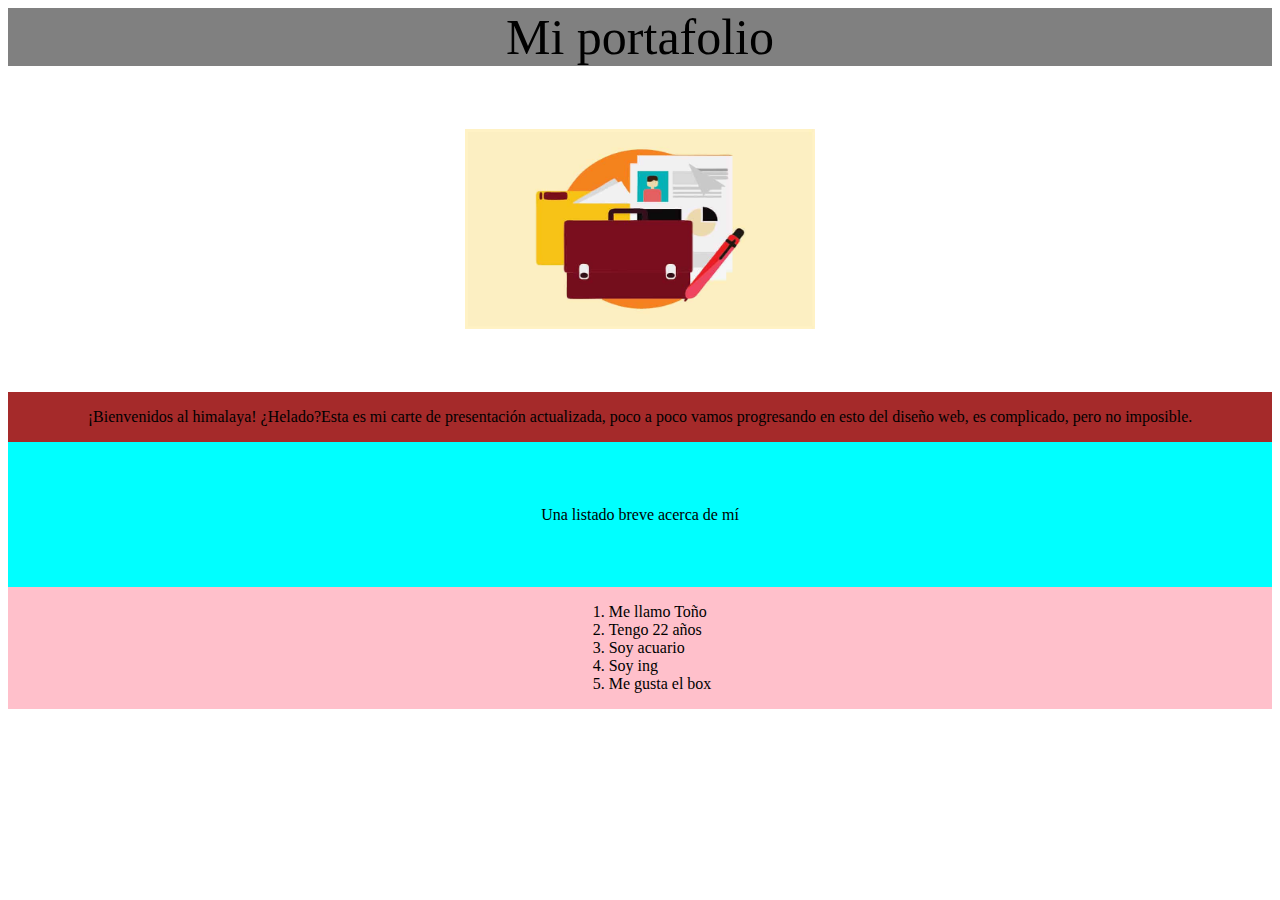
<file: Portafolio/index.html>
<!DOCTYPE html>
<html lang="en">
<head>
    <meta charset="UTF-8">
    <meta http-equiv="X-UA-Compatible" content="IE=edge">
    <meta name="viewport" content="width=device-width, initial-scale=1.0">
    <title>Mi portafolio</title>
    <link rel="stylesheet" href="style.css">
</head>
<body>
    
    <main class="imagen">
        Mi portafolio
    </main>
    
    <section>
        <img src="portafolio.jpg" width="350" height="200">
    </section>

    <div>
        <p>
         ¡Bienvenidos al himalaya!
         ¿Helado?
        </p>
        <br>
        <p>
            Esta es mi carte de presentación actualizada,
            poco a poco vamos progresando en esto del diseño web,
            es complicado, pero no imposible.
        </p>
    </div>

    <article>
    Una listado breve acerca de mí
    </article>
        <aside>
         <ol>
            <li>Me llamo Toño </li> 
            <li>Tengo 22 años</li>
            <li>Soy acuario</li>
            <li>Soy ing</li>
            <li>Me gusta el box</li>
        </ol>
        </aside>
    </article>


    
</body>
</html>
</file>
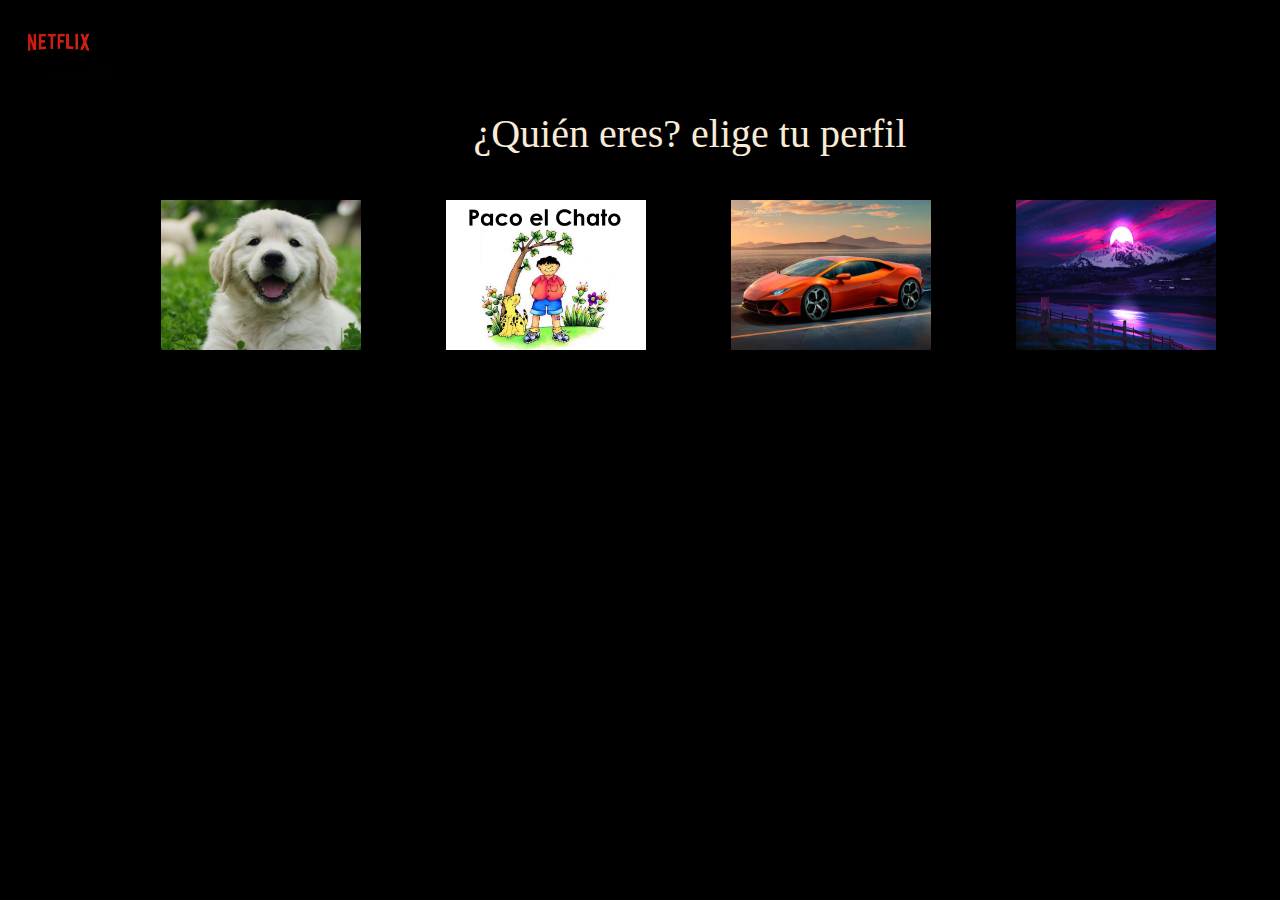
<file: proyectoFinal/pantalla1/index.html>
<!DOCTYPE html>
<html lang="en">

<head>
    <meta charset="UTF-8">
    <meta http-equiv="X-UA-Compatible" content="IE=edge">
    <meta name="viewport" content="width=device-width, initial-scale=1.0">
    <title>Netflix Mexico</title>
    <link rel="stylesheet" href="style.css">

</head>

<body>
    <header class="imagen">
        <img src="netflix.jpg" alt="Logo de netflix" height="70px" width="100px">
    </header>
    
    <br>

    <section class="fondo">
          ¿Quién eres? elige tu perfil
    </section>
   
    <br>

    <article class="imagen1">
        <img src="perfil1.jpg" height="150px" width="200px">
    </article>

    <article class="imagen2">
        <img src="perfil2.jpg" height="150px" width="200px">
    </article>

    <article class="imagen3">
        <img src="perfil3.jpg" height="150px" width="200px">
    </article>

    <article class="imagen4">
        <img src="perfil4.jpg" height="150px" width="200px">
    </article>

    <footer class="pie">
        <h4>
            ADMINISTRAR PERFILES
        </h4>
    </footer>

    



</body>

</html>
</file>
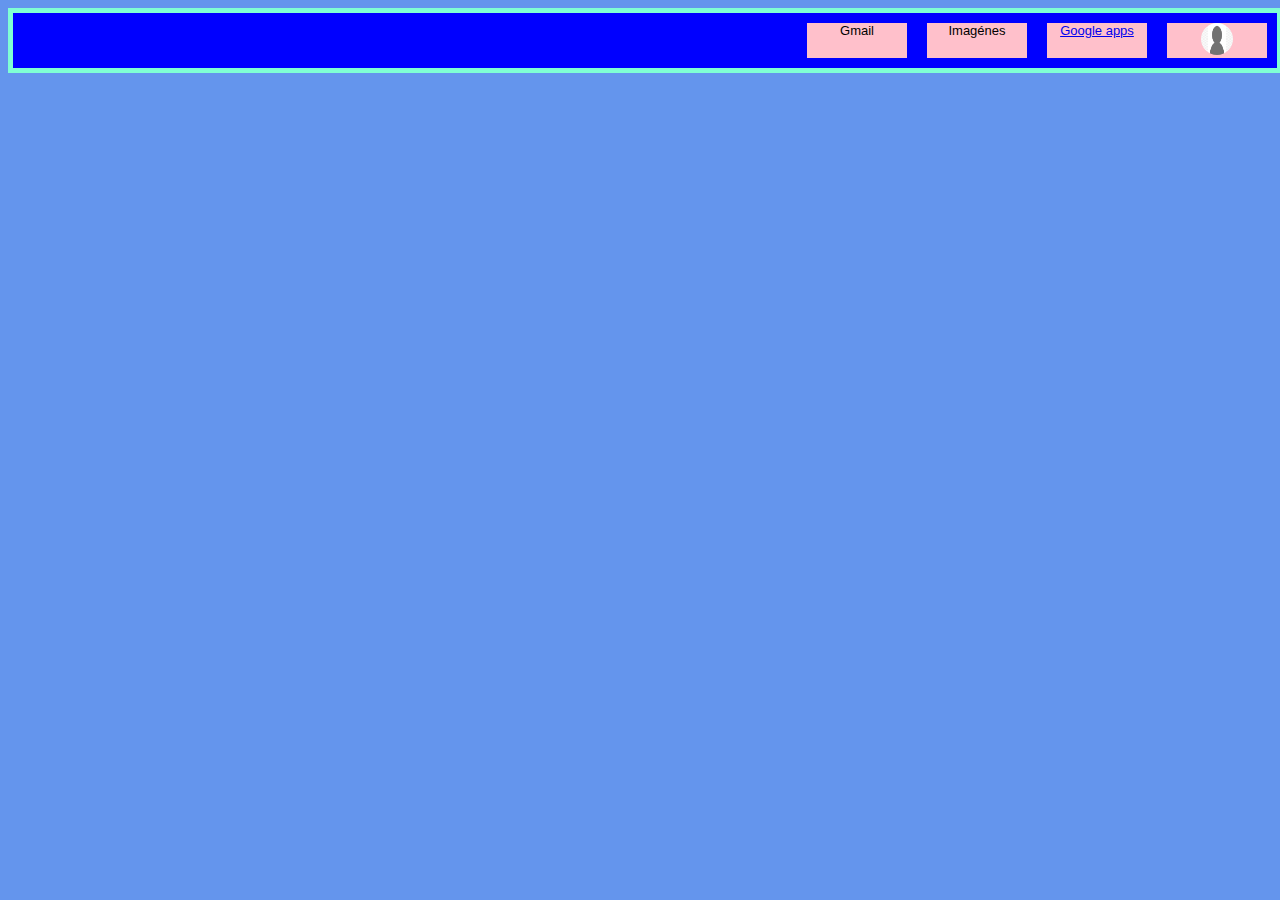
<file: proyectos/google/index.html>
<!DOCTYPE html>
<html lang="en">
<head>
    <meta charset="UTF-8">
    <meta http-equiv="X-UA-Compatible" content="IE=edge">
    <meta name="viewport" content="width=device-width, initial-scale=1.0">
    <title>Google</title>
    <link rel="stylesheet" href="style.css">
</head>
<body>
    <nav class="padre">

        <div class="hijo">

            <div>

                Gmail

            </div>

            <div>

                Imagénes

            </div>

            <div>

                <a href="url">Google apps</a>

            </div>

            <div>

                <a href="url">

                    <img src="usuario.png" alt="Usuario">

                </a>

            </div>
       
        </div>


    </nav>
    
</body>
</html>
</file>
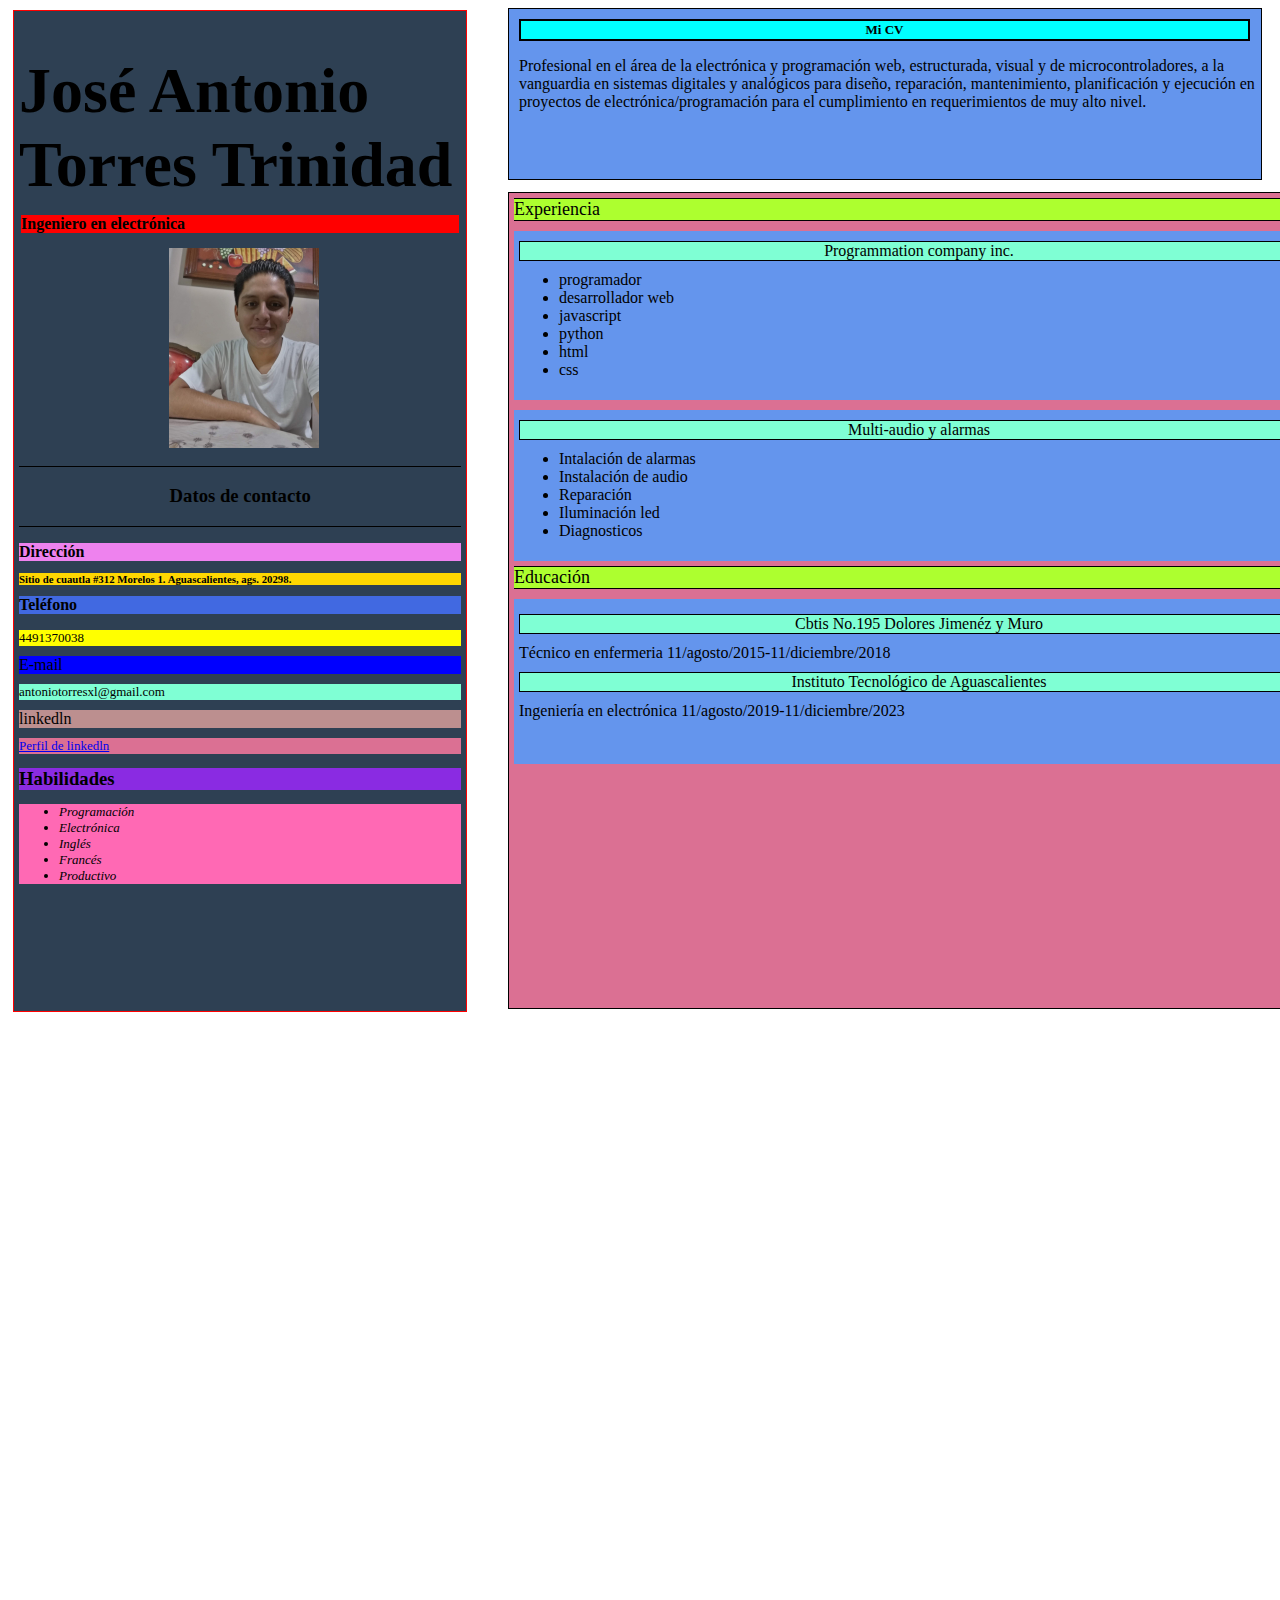
<file: proyectos/cv/curriculum.html>
<!DOCTYPE html>
<html lang="en">
<head>
    <meta charset="UTF-8">
    <meta http-equiv="X-UA-Compatible" content="IE=edge">
    <meta name="viewport" content="width=device-width, initial-scale=1.0">
    <title>Mi CV</title>
    <link rel="stylesheet" href="style.css">
</head>
<body>
    <header>

        <h2 id="titulo-principal">
            Mi CV
        </h2>

        <p>
            Profesional en el área de la electrónica y programación web, estructurada,
            visual y de microcontroladores, a la vanguardia en sistemas digitales y
            analógicos para diseño, reparación, mantenimiento, planificación y
            ejecución en proyectos de electrónica/programación para el cumplimiento 
            en requerimientos de muy alto nivel.  
        </p>
    </header>

    <section class="seccion-lateral">

        <aside>
            <div>
                <h1>
                    José Antonio Torres Trinidad
                </h1>
            </div>

            <div>
                <h2 id="sub-titulo">
                    Ingeniero en electrónica
                </h2>
            </div>

            <div>
                <img class="image-profile" src="profile.jpeg" alt="imagen de perfil">
            </div>

            <div class="etiqueta1">
                
                <h3>
                    Datos de contacto
                </h3>

            </div>

            <div class="etiqueta2">

                <article>
                    <div id="text1">
                        <h4>
                            Dirección          
                        </h4>
                    </div>

                    <div id="text1_1">
                        <h5>
                            Sitio de cuautla #312 Morelos 1. Aguascalientes, ags. 20298.
                       </h5>
                    </div>

                    <div id="text2">
                        <h4>
                            Teléfono
                        </h4>
                    </div>

                    <div id="text2_1">
                        4491370038
                    </div>

                    <div id="text3">
                        E-mail
                    </div>

                    <div id="text3_1">
                        antoniotorresxl@gmail.com
                    </div>

                    <div id="text4">
                        linkedln
                    </div>

                    <div id="text4_1">
                        <a href="www.linkedin.com/in/jos%C3%A9-antonio-torres-trinidad-621492217">Perfil de linkedln</a>
                    </div>

                </article>

            </div>

            <div class="etiqueta3">

                <h3>
                    Habilidades
                </h3>

            </div>

            <div class="skills">

                <ul>
                   
                    <li>Programación</li>
                    <li>Electrónica</li>
                    <li>Inglés</li>
                    <li>Francés</li>
                    <li>Productivo</li>

                </ul>


            </div>



        </aside>

    </section>

    <section class="informacion-general">
         
        <div id="experiencia">

            Experiencia

        </div>

        <div id="trabajo1">

            <div id="titulo1">

                Programmation company inc. 


            </div>

            <ul id="lista1">
               
                <li>programador</li>
                <li>desarrollador web</li>
                <li>javascript</li>
                <li>python</li>
                <li>html</li>
                <li>css</li>

            </ul>

        </div>

        <div id="trabajo2">

            <div id="titulo2">
                
                Multi-audio y alarmas

            </div>

            <ul id="lista2">

                <li>Intalación de alarmas</li>
                <li>Instalación de audio</li>
                <li>Reparación</li>
                <li>Iluminación led</li>
                <li>Diagnosticos</li>

            </ul>


        </div>

        <div id="educacion">

            Educación

        </div>

        <div id="apartado2">

            <div id="preparatoria">

                Cbtis No.195 Dolores Jimenéz y Muro

            </div>

            <div id="preparatoria-1">

                Técnico en enfermeria 11/agosto/2015-11/diciembre/2018

            </div>

            <div id="universidad">

                Instituto Tecnológico de Aguascalientes

            </div>

            <div id="universidad-1">

                Ingeniería en electrónica 11/agosto/2019-11/diciembre/2023

            </div>

        </div>

    </section>

    
</body>
</html>
</file>
<file: Portafolio/style.css>
.imagen {
    
    background-color: gray;
    font-size: 50px;
    display: flex;
    flex-direction: row;
    justify-content: center;


}

section {
    display: flex;
    flex-direction: row;
    justify-content: center;
    padding: 5%;

}

div {
    display: block;
    background-color: brown;
    display: flex;
    flex-direction:  row;
    justify-content: center;
    flex-wrap: wrap;
      
}

article {
    background-color: aqua;
    padding: 5%;
    display: flex;
    flex-direction: row;
    justify-content: center;
    flex-wrap: wrap;


}

aside {
    background-color: pink;
    display: flex;
    flex-direction: row;
    justify-content: center;
}
</file>
<file: proyectoFinal/pantalla1/style.css>
body {
    background-color: black;

}

.imagen {
    height: ;
    padding-top: -1px;
    padding-bottom: -1px;
    padding-left: 1px;
    padding-right: 1px;  
}

.fondo {
    color: antiquewhite;
    width: 100%;
    height: auto;
    font-size: 40px;
    padding-top: 10px;
    padding-left: 50px;
    padding-right: 50px;
    padding-bottom: 25px;
    border-top: 100px;
    border-bottom: 100px;
    border-left: 100px;
    border-right: 100px;
    display: flex;
    flex-direction: row;
    justify-content: center;
}

.imagen1{
    background-color: wite;
    display: inline;
    margin: 3px;
    padding-top: 100px;
    padding-bottom: 15px;
    padding-left: 150px;
    padding-right: 15px;


}
.imagen2 {
    background-color: wite;
    display: inline;
    margin: 3px;
    padding-top: 100px;
    padding-bottom: 15px;
    padding-left: 60px;
    padding-right: 15px;

}

.imagen3 {
    background-color: wite ;
    display: inline;
    margin: 3px;
    padding-top: 100px;
    padding-bottom: 15px;
    padding-left: 60px;
    padding-right: 15px;
}

.imagen4 {
    background-color: wite;
    display: inline;
    margin: 3px;
    padding-top: 100px;
    padding-bottom: 15px;
    padding-left: 60px;
    padding-right: 15px;
}

.pie {
    color: antquewhite;
    font-size: small;
    padding-top: 50px;
    padding-bottom: 50px;
    padding-right: auto;
    padding-left: 45%;   

}
</file>
<file: proyectos/google/style.css>
body {
    background-color: cornflowerblue;
}

.padre {
    background-color: aquamarine;
    width: 100%;
    height: auto;
    padding: 5px;  /* modificar */

}

.hijo {
    font-size: small;
    font: 13px arial;
    background-color: blue;
    display: flex;
    flex-direction: row; 
    justify-content: end; 
    text-align: center;

}

.hijo > div {
  background-color: pink;
  width: 100px;
  height: auto;
  margin: 10px;

}

img {
    border-radius: 50%;
    width: 32px;
    height: 32px;

}
</file>
<file: proyectos/cv/style.css>
#titulo-principal{
    background-color: aqua;
    font-size: small;
    border: 2px solid black;
    padding: 1px 1px 1px 1px;
    margin: 10px 10px 0px auto;
    text-align: center;

}

header {
    background-color: cornflowerblue;
    width: 90;
    height: 170px;
    border: 1px solid black;
    padding: 0px 1px 0px 10px;
    margin: 0px 10px 0px 500px;
    
}

.seccion-lateral {
    background-color: #2E4053;
    width: 35%;
    height: 1000px;
    font-size: xx-large;
    border: 1px solid red;
    padding: 0px 5px 0px 5px;
    margin: -170px 0px 0px 5px;
}

#sub-titulo {
    font-size: medium;
    margin: -30px 2px 0px 2px;
    background-color: red;
}

.image-profile {
    width: 150px;
    height: 200px;
    margin: 15px 50px 0px 150px;

}

.etiqueta1 {
    font-size: medium;
    padding: -2x -2px -2px -2px;
    text-align: center;
    border-top: 1px solid black;
    border-bottom: 1px solid;
    margin-top: 10px;
}

#text1 {
    background-color: violet;
    font-size: medium;
    margin-top: -5px;
}

#text1_1 {
    background-color: gold;
    font-size: small;
    margin-top: -10px;
}

#text2 {
    background-color: royalblue;
    font-size: medium;
    margin-top: -10px;

}

#text2_1 {
    background-color: yellow;
    font-size: small;
    margin-top: -5px;
}

#text3 {
    background-color: blue;
    font-size: medium;
    margin-top: 10px
}

#text3_1 {
    background-color: aquamarine;
    font-size: small;
    margin-top: 10px

}

#text4 {
    background-color: rosybrown;
    font-size: medium;
    margin-top: 10px
}

#text4_1 {
    background-color: palevioletred;
    font-size: small;
    margin-top: 10px
}

.etiqueta3 {
    background-color: blueviolet;
    font-size: medium;
    margin-top: -5px;
}

.skills {
    background-color: hotpink;
    font-size: small;
    font-style: italic;
    margin-top: -5px;
    
}

.informacion-general {
    background-color: palevioletred;
    margin: -820px 500px 2000px 500px;
    border: 1px solid black;
    width: 820px;
    height: 815px;
}


#experiencia {
    font-size: large;
    background-color: greenyellow;
    border-top: 1px solid black;
    border-bottom: 1px solid black;
    margin: 5px 5px 5px 5px;

}

#titulo1 {
    background-color: aquamarine;
    border: 1px solid black;
    text-align: center;


}

#trabajo1 {
    background-color: cornflowerblue;
    padding: 10px 5px 5px 5px;
    margin: 10px 5px 5px 5px;
    
}

#lista1 {
    margin-top: 10px;

}

#trabajo2{
    background-color: cornflowerblue;
    padding: 10px 5px 5px 5px;
    margin: 10px 5px 5px 5px;

}

#titulo2 {
    background-color: aquamarine;
    border: 1px solid black;
    text-align: center;

}

#lista2 {
    margin-top: 10px;
}




#educacion {
    background-color: greenyellow;
    border-top: 1px solid black;
    border-bottom: 1px solid black;
    font-size: large;
    margin: 5px 5px 5px 5px;

    
}

#apartado2{
    background-color: cornflowerblue;
    padding: 10px 5px 5px 5px;
    margin: 10px 5px 5px 5px;
    height: 150px;


}

#preparatoria {
    background-color: aquamarine;
    border: 1px solid black;
    text-align: center;
    margin-top: 5px;
}

#preparatoria-1 {
    margin-top: 10px;

}

#universidad {
    background-color: aquamarine;
    border: 1px solid black;
    margin-top: 10px;
    text-align: center;

}

#universidad-1 {
    margin-top: 10px;

}
</file>
